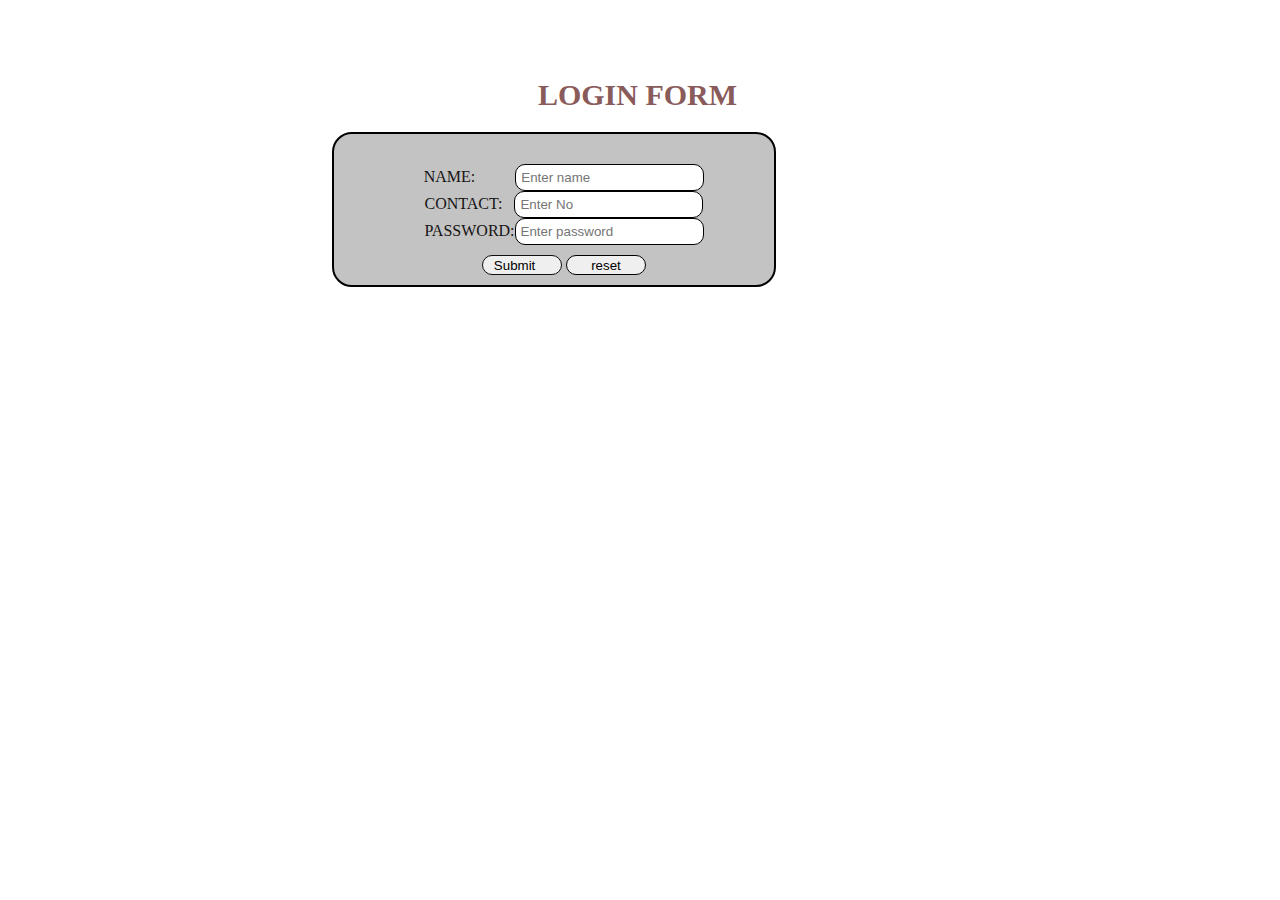
<file: login.html>
<!DOCTYPE html>
<html lang="en">
<head>
    <meta charset="UTF-8">
    <meta http-equiv="X-UA-Compatible" content="IE=edge">
    <meta name="viewport" content="width=device-width, initial-scale=1.0">
    <title>Document</title>
    <style>
    #login h1{
        font-size:20px;
        margin-bottom:12rem;
    }
    .register{
        height:60vh;
        width:59vh;
        text-align:center;
        justify-content: center;
        display: block;
        padding-right:85px;
        /* border: 2px solid rgb(82, 15, 15); */
        padding-top:50px;
        margin:auto;
    }
    
    .register h1 {
        margin-left:80px;
        color:rgb(138, 91, 91);
        font-size:30px;
        justify-content: center;
      
      } 
      .form {
        position:absolute;
        background-color:#c3c3c3;
        padding-left:20px ;
        border: 2px solid black;
        border-radius: 20px;
        display: block;  
        color:rgb(22, 19, 19); 
        padding-top:30px;
        font-size:16px;
        font-style:bold;
        justify-items: center; 
        align-items: center;
      }
      #in1{
        padding:5px;
        border-radius: 10px;
        border:1px solid black;
      }
      #in2{
        padding:5px;
        border-radius: 10px;
        border:1px solid black;
      }
      #in3{
        padding:5px;
        border-radius: 10px;
        border:1px solid black;
      }
    
      #reset{
        
        height:20px;
        padding:10px;
        width:400px;
        justify-content: center;
    }
    #reset :hover{
        color:rgb(233, 213, 204);
        background-color: rgb(65, 61, 61);
    }
    
    #sub{
        padding: 2px;
        width:80px;
        border-radius: 20px;
        border:1.5px solid rgb(17, 16, 16);
        height:20px;
    }
    #set{
        padding: 2px;
        width: 80px;
        height:20px;
        border-radius: 20px;
        border:1.5px solid black;
    }
</style>
</head>
<body>
    <section id="log">
        <div class="register">
            <h1>LOGIN FORM</H1>
            <div class="form" align-item="center"> 
                NAME: &nbsp&nbsp&nbsp&nbsp&nbsp&nbsp&nbsp&nbsp&nbsp<input id="in1" type="text"  placeholder="Enter name"><br>
                CONTACT:&nbsp&nbsp <input id="in2" type="text"  placeholder="Enter No"><br>
                PASSWORD:<input id="in3" type="text" placeholder="Enter password">
                <div id="reset">
                    <button type="button" id="sub" placeholder="submit" onclick="alert('submit successfully')">Submit&nbsp&nbsp&nbsp&nbsp</button>
                    <button type="reset" id="set" placeholder="reset" on-click="reset">reset</button>
               </div>
            </div>
             
        </div> 
 </section> 
    </body>
    </html>
</file>
